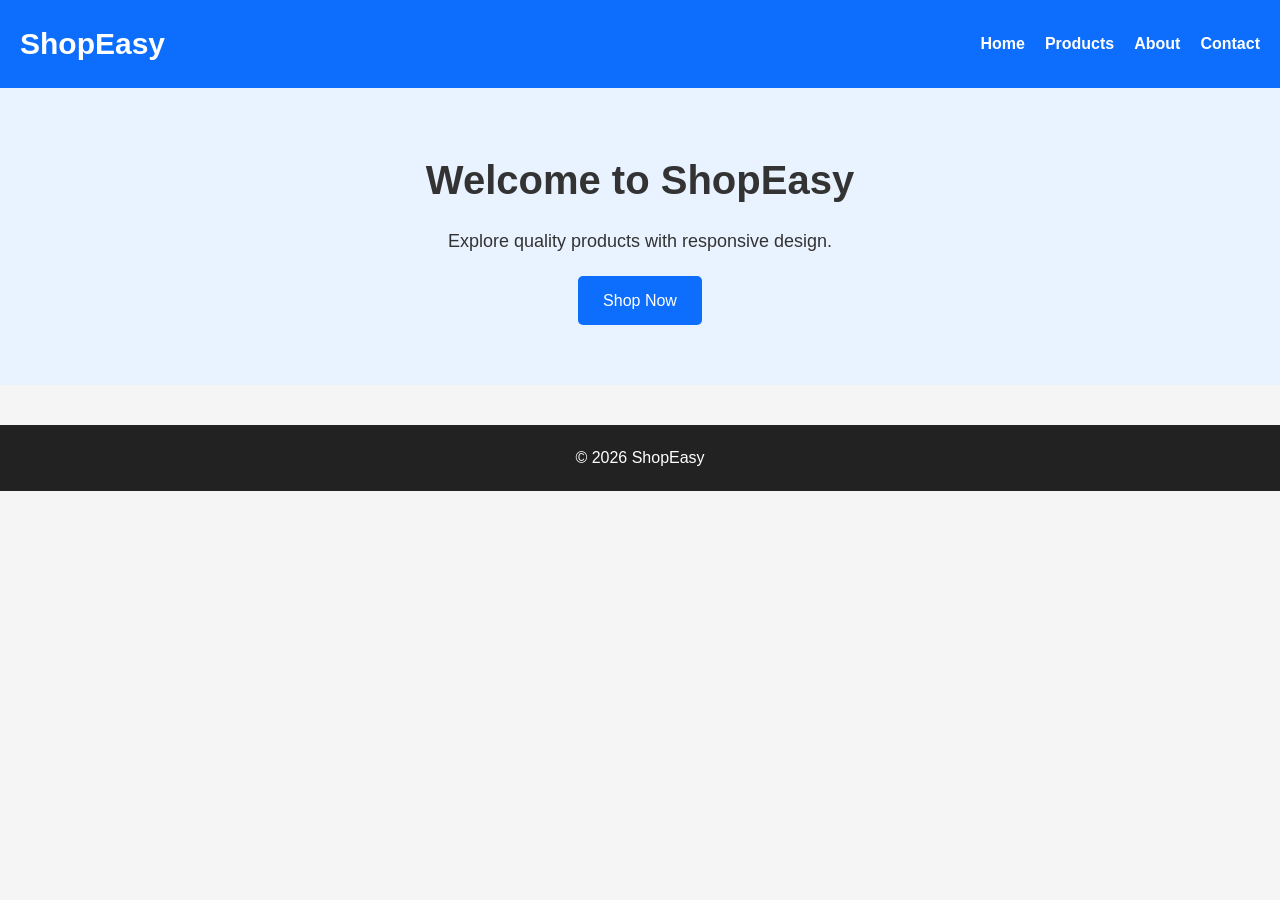
<file: index.html>
<!DOCTYPE html>
<html lang="en">

<head>

<meta charset="UTF-8">
<meta name="viewport" content="width=device-width, initial-scale=1.0">

<title>E-Commerce Product Catalog</title>

<meta name="description" content="Responsive E-Commerce Product Catalog">

<link rel="stylesheet" href="css/style.css">

</head>

<body>

<header>

<h1>ShopEasy</h1>

<nav>

<ul>

<li><a href="index.html">Home</a></li>

<li><a href="products.html">Products</a></li>

<li><a href="about.html">About</a></li>

<li><a href="contact.html">Contact</a></li>

</ul>

</nav>

</header>

<section class="hero">

<h2>Welcome to ShopEasy</h2>

<p>Explore quality products with responsive design.</p>

<a href="products.html" class="btn">
Shop Now
</a>

</section>

<footer>

<p>© 2026 ShopEasy</p>

</footer>

<script src="js/script.js"></script>

</body>

</html>
</file>
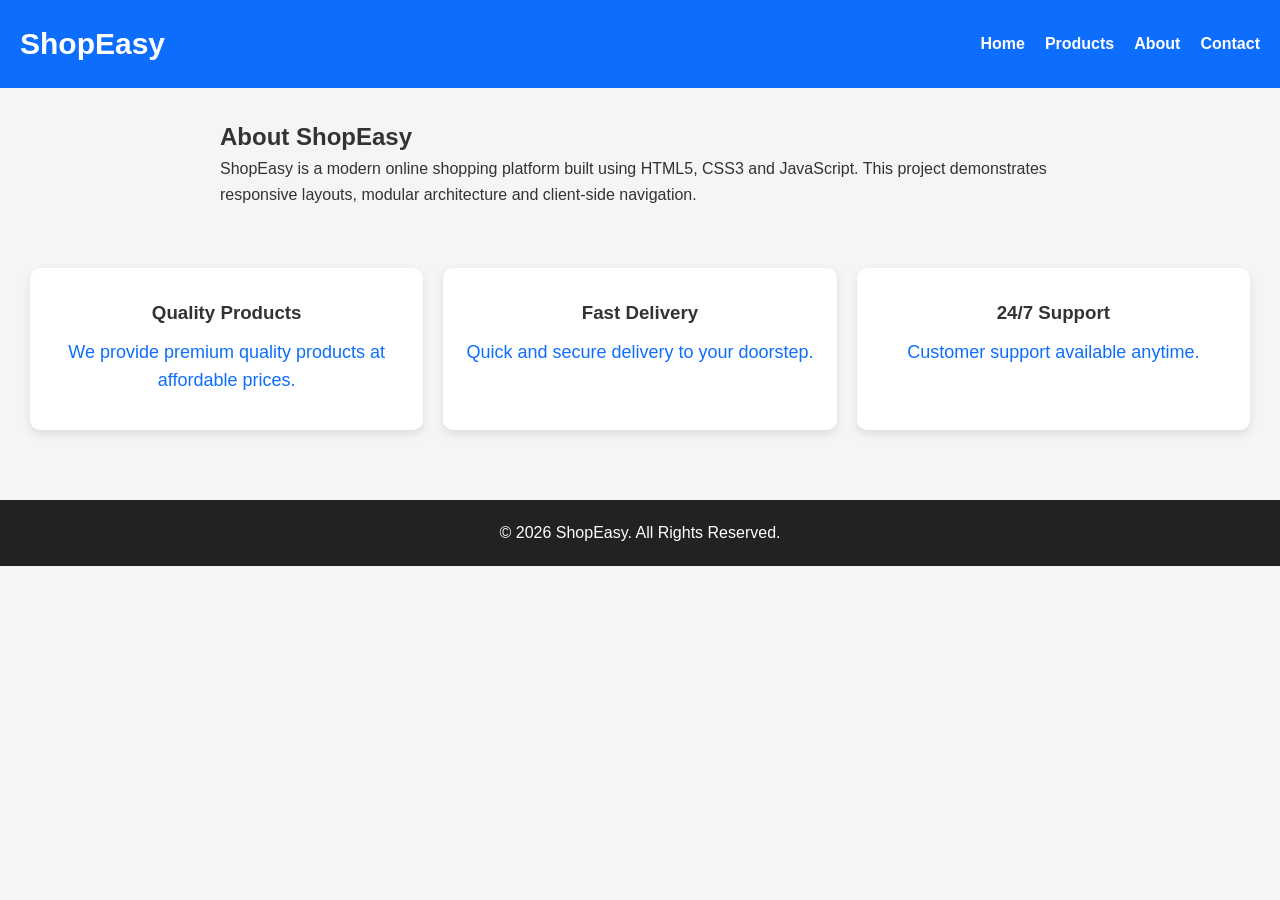
<file: about.html>
<!DOCTYPE html>
<html lang="en">

<head>
<meta charset="UTF-8">
<meta name="viewport" content="width=device-width, initial-scale=1.0">

<title>About | ShopEasy</title>

<link rel="stylesheet" href="css/style.css">
</head>

<body>

<header>

<h1>ShopEasy</h1>

<nav>
<ul>
<li><a href="index.html">Home</a></li>
<li><a href="products.html">Products</a></li>
<li><a href="about.html">About</a></li>
<li><a href="contact.html">Contact</a></li>
</ul>
</nav>

</header>

<main>

<section class="about">

<h2>About ShopEasy</h2>

<p>
ShopEasy is a modern online shopping platform built using
HTML5, CSS3 and JavaScript. This project demonstrates
responsive layouts, modular architecture and client-side
navigation.
</p>

</section>

<section class="features">

<div class="card">
<h3>Quality Products</h3>
<p>We provide premium quality products at affordable prices.</p>
</div>

<div class="card">
<h3>Fast Delivery</h3>
<p>Quick and secure delivery to your doorstep.</p>
</div>

<div class="card">
<h3>24/7 Support</h3>
<p>Customer support available anytime.</p>
</div>

</section>

</main>

<footer>

<p>© 2026 ShopEasy. All Rights Reserved.</p>

</footer>

<script src="js/script.js"></script>

</body>

</html>
</file>
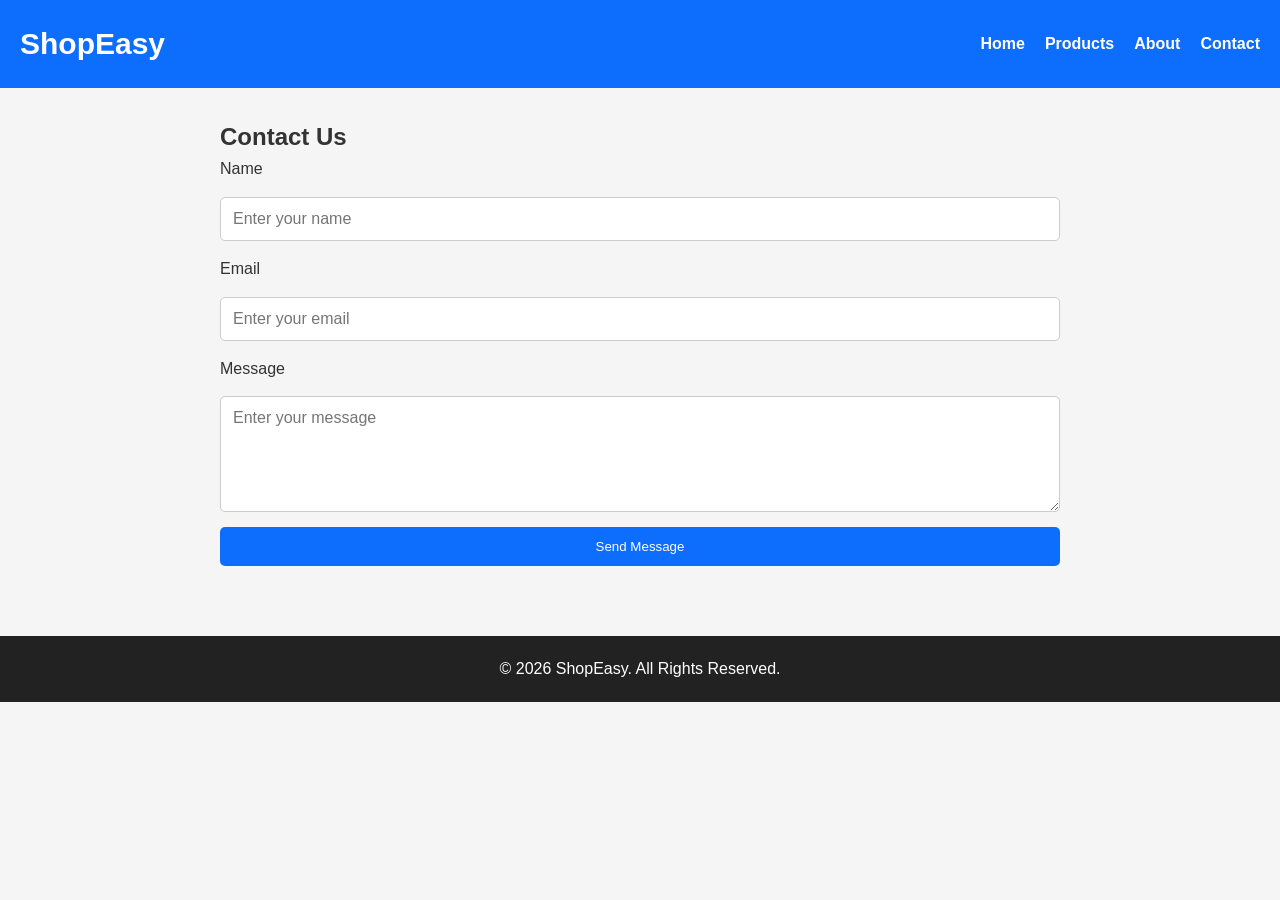
<file: contact.html>
<!DOCTYPE html>
<html lang="en">

<head>

<meta charset="UTF-8">
<meta name="viewport" content="width=device-width, initial-scale=1.0">

<title>Contact | ShopEasy</title>

<link rel="stylesheet" href="css/style.css">

</head>

<body>

<header>

<h1>ShopEasy</h1>

<nav>

<ul>

<li><a href="index.html">Home</a></li>
<li><a href="products.html">Products</a></li>
<li><a href="about.html">About</a></li>
<li><a href="contact.html">Contact</a></li>

</ul>

</nav>

</header>

<main>

<section class="contact">

<h2>Contact Us</h2>

<form>

<label for="name">Name</label>
<input
type="text"
id="name"
placeholder="Enter your name"
required>

<label for="email">Email</label>
<input
type="email"
id="email"
placeholder="Enter your email"
required>

<label for="message">Message</label>
<textarea
id="message"
rows="5"
placeholder="Enter your message"
required></textarea>

<button type="submit">
Send Message
</button>

</form>

</section>

</main>

<footer>

<p>© 2026 ShopEasy. All Rights Reserved.</p>

</footer>

<script src="js/script.js"></script>

</body>

</html>
</file>
<file: css/style.css>
*{
margin:0;
padding:0;
box-sizing:border-box;
font-family:Arial,sans-serif;
}

body{
background:#f5f5f5;
color:#333;
line-height:1.6;
}

header{
background:#0d6efd;
color:white;
padding:20px;
display:flex;
justify-content:space-between;
align-items:center;
flex-wrap:wrap;
}

header h1{
font-size:30px;
}

nav ul{
display:flex;
list-style:none;
gap:20px;
}

nav a{
color:white;
text-decoration:none;
font-weight:bold;
}

nav a:hover{
text-decoration:underline;
}

.hero{
text-align:center;
padding:60px 20px;
background:#e9f2ff;
}

.hero h2{
font-size:40px;
margin-bottom:15px;
}

.hero p{
font-size:18px;
margin-bottom:20px;
}

.btn{
display:inline-block;
padding:12px 25px;
background:#0d6efd;
color:white;
text-decoration:none;
border-radius:5px;
}

.btn:hover{
background:#084298;
}

.products{
display:grid;
grid-template-columns:repeat(auto-fit,minmax(220px,1fr));
gap:20px;
padding:30px;
}

.card{
background:white;
padding:20px;
border-radius:10px;
text-align:center;
box-shadow:0 4px 10px rgba(0,0,0,.1);
transition:.3s;
}

.card:hover{
transform:translateY(-5px);
}

.card img{
width:100%;
border-radius:10px;
margin-bottom:10px;
}

.card h3{
margin:10px 0;
}

.card p{
margin-bottom:15px;
font-size:18px;
color:#0d6efd;
}

.card button{
padding:10px 20px;
background:#198754;
color:white;
border:none;
border-radius:5px;
cursor:pointer;
}

.card button:hover{
background:#146c43;
}

.about,
.contact{
padding:30px;
max-width:900px;
margin:auto;
}

.features{
display:flex;
gap:20px;
padding:30px;
flex-wrap:wrap;
justify-content:center;
}

.features .card{
flex:1 1 250px;
}

form{
display:flex;
flex-direction:column;
gap:15px;
}

input,
textarea{
padding:12px;
border:1px solid #ccc;
border-radius:5px;
font-size:16px;
}

button[type="submit"]{
padding:12px;
background:#0d6efd;
color:white;
border:none;
border-radius:5px;
cursor:pointer;
}

button[type="submit"]:hover{
background:#084298;
}

footer{
background:#222;
color:white;
text-align:center;
padding:20px;
margin-top:40px;
}

@media(max-width:768px){

header{
flex-direction:column;
text-align:center;
}

nav ul{
flex-direction:column;
margin-top:15px;
}

.hero h2{
font-size:28px;
}

.products{
grid-template-columns:1fr;
}

.features{
flex-direction:column;
}

}
</file>
